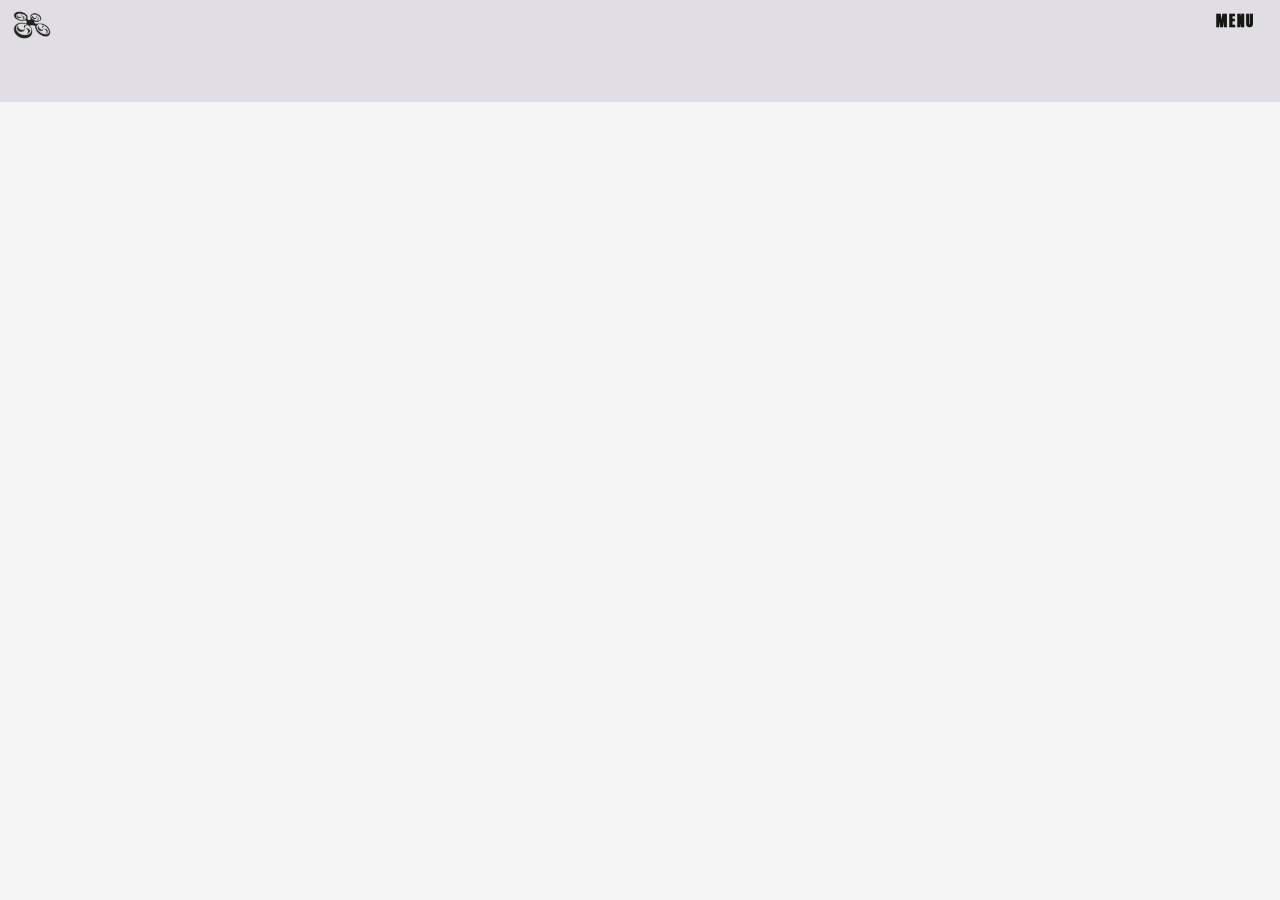
<file: about.html>
<!DOCTYPE html>
<html lang="fr">
<head>
    <meta charset="UTF-8">
    <meta http-equiv="X-UA-Compatible" content="IE=edge">
    <meta name="viewport" content="width=device-width, initial-scale=1.0">
    <title>Mimoon</title>

    <link rel="preconnect" href="https://fonts.googleapis.com">
    <link rel="preconnect" href="https://fonts.gstatic.com" crossorigin="">
    <link href="https://fonts.googleapis.com/css2?family=Square+Peg&display=swap" rel="stylesheet">

    <link rel="preconnect" href="https://fonts.googleapis.com">
    <link rel="preconnect" href="https://fonts.gstatic.com" crossorigin="">
    <link href="https://fonts.googleapis.com/css2?family=Caveat&display=swap" rel="stylesheet">

    <link rel="preconnect" href="https://fonts.googleapis.com">
    <link rel="preconnect" href="https://fonts.gstatic.com" crossorigin="">
    <link href="https://fonts.googleapis.com/css2?family=Anton&display=swap" rel="stylesheet">

    <link rel="preconnect" href="https://fonts.googleapis.com">
    <link rel="preconnect" href="https://fonts.gstatic.com" crossorigin="">
    <link href="https://fonts.googleapis.com/css2?family=Bebas+Neue&display=swap" rel="stylesheet">

    <link rel="preconnect" href="https://fonts.googleapis.com">
    <link rel="preconnect" href="https://fonts.gstatic.com" crossorigin="">
    <link href="https://fonts.googleapis.com/css2?family=Barlow:wght@300&display=swap" rel="stylesheet">

    <link rel="stylesheet" href="about.72dce2bb.css">
    <link rel="stylesheet" href="animation.2ff39e2c.css">
    <link rel="stylesheet" href="scss.6b84482b.css">
</head>

<body>

    <!-- <article>
        <img src="./logo/4.jpeg" />
    </article> -->

    

    <div id="page-transition">
        <div class="overlay"></div>
        <div class="preloader__transition">
            <!-- LOADING... -->
        </div> 
    </div>
    <!-- End page transition -->

    <div id="nav" class="content menu">
        <div class="header_logo">
            <a href="index.html" class="transition__link logo">
                <img id="img_logo" src="logo-drone-white.679bed9a.png" alt="">
            </a>
        </div>
    </div>
    <nav class="menu-icon">
        <a href="menua.html" class="transition__link">
            <div class="wrap">
                <div class="inital">MENU</div>
            </div>
            <div class="wrap">
                <div class="hover">MENU</div>
            </div>
        </a>
    </nav>

    <div id="about__container">

        <div id="smooth-wrapper">
            <div id="smooth-content">
                
                
                <main class="main">

                    <div id="img">
                        <div class="header__img">
                            <div class="box__img__1"></div>
                            <div class="box__img__2"></div>
                        </div>
                    </div>

                    <div class="block__container">
                    
                        <p id="split-me" class="bold">
                            Qui suis-je ? 
                        </p>
                        
                        <div class="spacer"></div>

                        <p id="split-me">
                            Je m'appelle Amine, je suis passionné par les images, les vidéos, enfin, tout ce qui tourne autour de l'audio-visuel.
                            La rencontre avec le drone me permet de réaliser des plans impressionnants, aussi bien en prenant de la hauteur en capturant des vues imprenables des montagnes et rivières, que de voler en razmote au dessus des champs.
                            Chaque voyage, chaque évènement se transforme en instants exceptionnels.
                        </p>
                        
                        <div class="spacer"></div>

                        <p id="split-me">
                            Lorem ipsum dolor sit amet consectetur adipisicing elit. Minus animi vel alias sint recusandae inventore repellat nihil perspiciatis, quas dolores illum asperiores a aliquam, dignissimos totam iste esse ea magnam corrupti, vero quod tempora exercitationem? Labore incidunt laboriosam, suscipit ea provident, ullam iste nihil perspiciatis, commodi unde amet tenetur optio?
                        </p>

                        <div class="spacer"></div>

                        <div class="network">
                            <ul>
                                <li clas="wrap">
                                    <a href="https://www.instagram.com/mimoune91/">
                                        INSTAGRAM
                                    </a>
                                </li>
                                <li>
                                    <a href="https://www.youtube.com/channel/UCo1gU5Tb__xI8W2I9NSiDPw">
                                        YOUTUBE
                                    </a>
                                </li>
                                <li>
                                    <a href="#">
                                        EMAIL
                                    </a>
                                </li>
                                <li class="copyright">
                                    ©2022 COPYRIGHT
                                </li>
                            </ul>
                        </div>

                        <div class="spacer__bottom"></div>

                    </div>


                </main>

            </div>
        </div>

    </div>


    <script src="https://cdnjs.cloudflare.com/ajax/libs/jquery/3.3.1/jquery.min.js"></script>
    <script src="about.1ae53be0.js"></script>
   
    
</body>
</html>
</file>
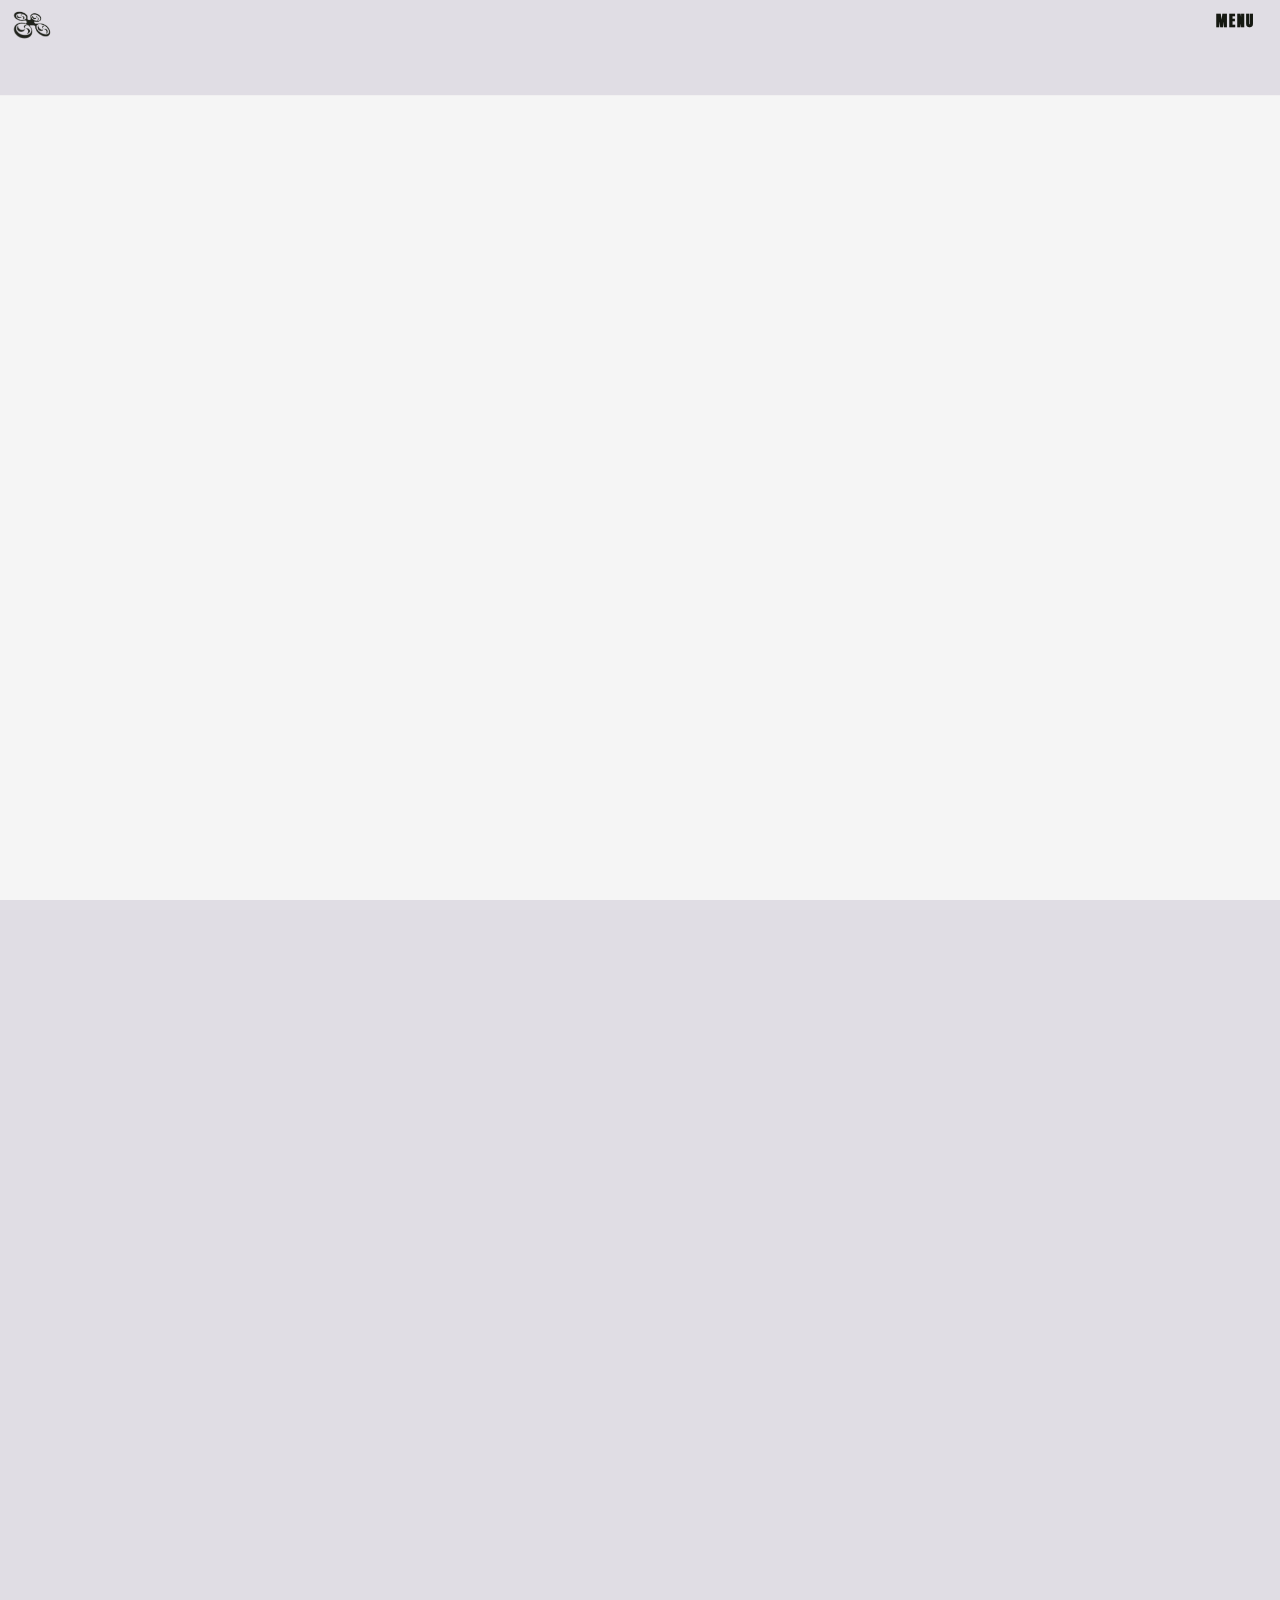
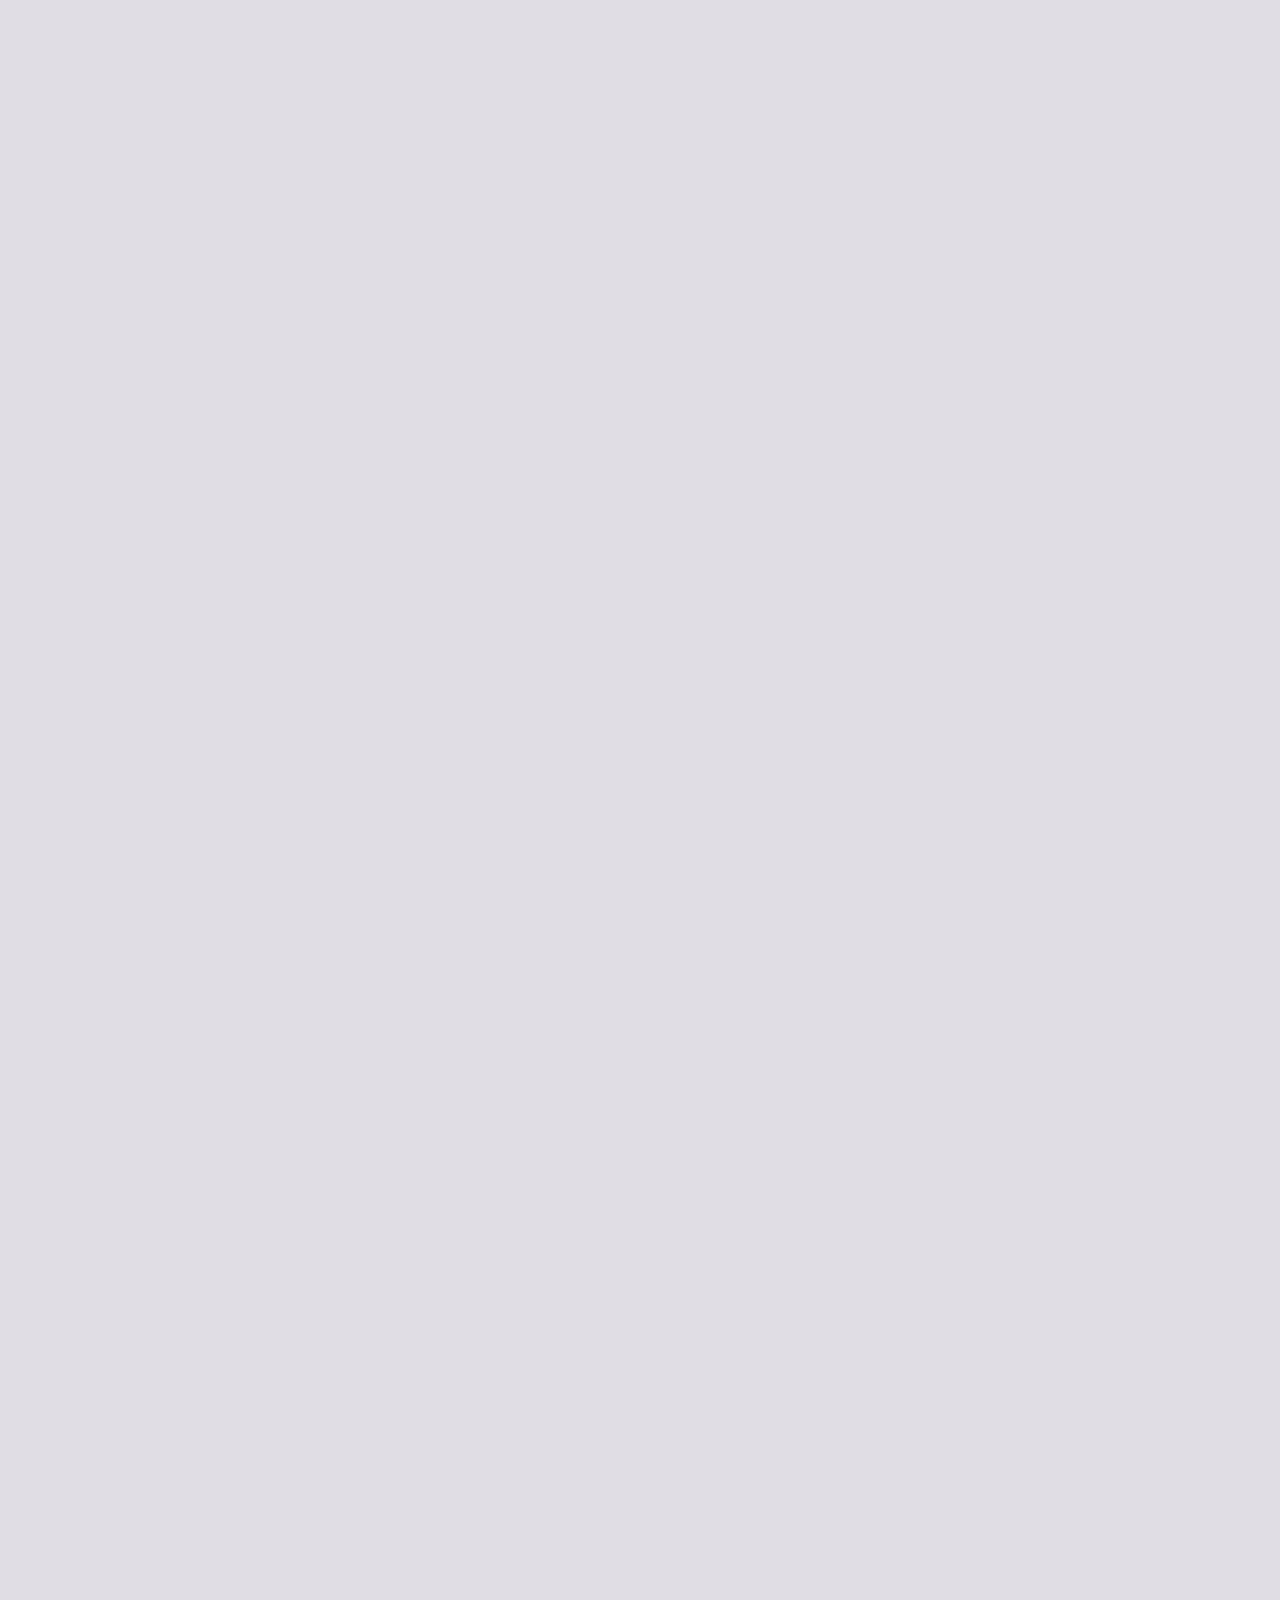
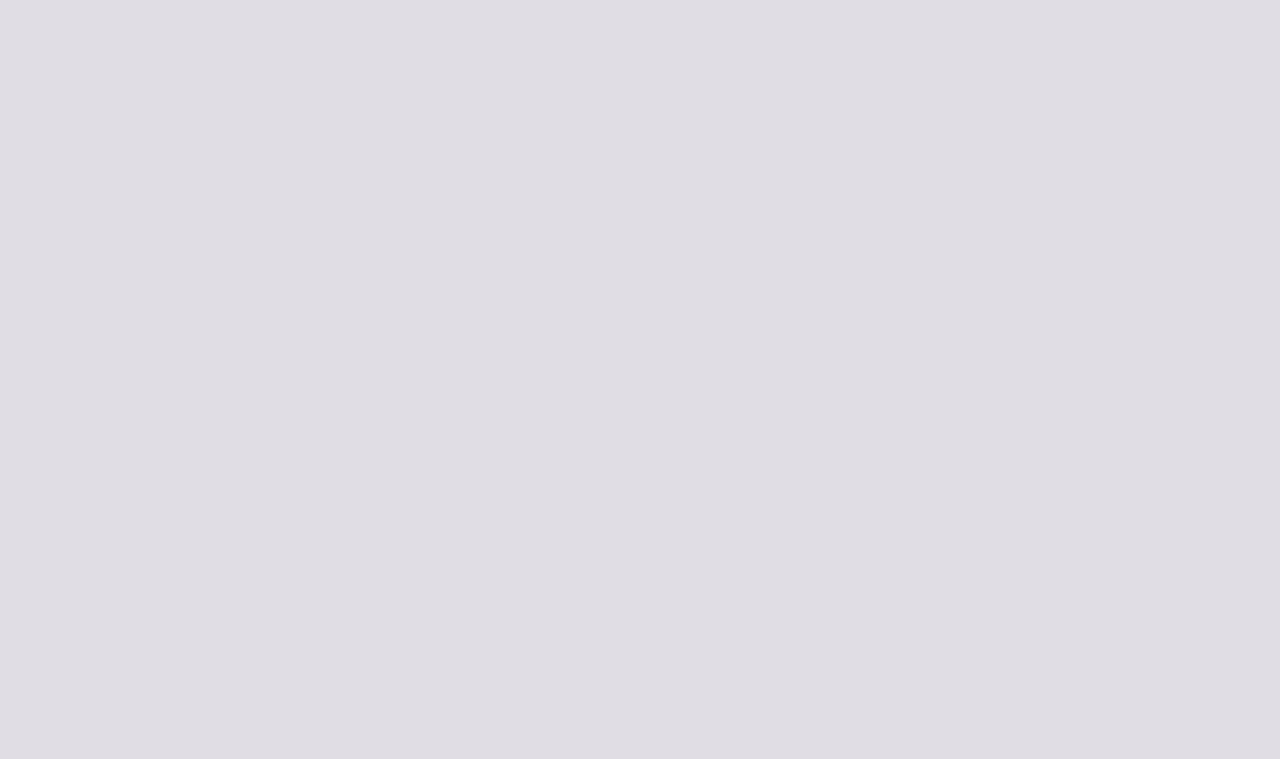
<file: cgu.html>
<!DOCTYPE html>
<html lang="fr">
<head>
    <meta charset="UTF-8">
    <meta http-equiv="X-UA-Compatible" content="IE=edge">
    <meta name="viewport" content="width=device-width, initial-scale=1.0">
    <title>Mimoon</title>

    <link rel="preconnect" href="https://fonts.googleapis.com">
    <link rel="preconnect" href="https://fonts.gstatic.com" crossorigin="">
    <link href="https://fonts.googleapis.com/css2?family=Square+Peg&display=swap" rel="stylesheet">

    <link rel="preconnect" href="https://fonts.googleapis.com">
    <link rel="preconnect" href="https://fonts.gstatic.com" crossorigin="">
    <link href="https://fonts.googleapis.com/css2?family=Caveat&display=swap" rel="stylesheet">

    <link rel="preconnect" href="https://fonts.googleapis.com">
    <link rel="preconnect" href="https://fonts.gstatic.com" crossorigin="">
    <link href="https://fonts.googleapis.com/css2?family=Anton&display=swap" rel="stylesheet">

    <link rel="preconnect" href="https://fonts.googleapis.com">
    <link rel="preconnect" href="https://fonts.gstatic.com" crossorigin="">
    <link href="https://fonts.googleapis.com/css2?family=Bebas+Neue&display=swap" rel="stylesheet">

    <link rel="preconnect" href="https://fonts.googleapis.com">
    <link rel="preconnect" href="https://fonts.gstatic.com" crossorigin="">
    <link href="https://fonts.googleapis.com/css2?family=Barlow:wght@300&display=swap" rel="stylesheet">

    <link rel="stylesheet" href="cgu.9d20663d.css">
    <link rel="stylesheet" href="animation.f27933da.css">
    <link rel="stylesheet" href="scss.6b84482b.css">
</head>

<body>

    <div id="page-transition">
        <div class="overlay"></div>
        <div class="preloader__transition">
            <!-- LOADING... -->
        </div> 
    </div>
    <!-- End page transition -->

    <div id="nav" class="content menu">
        <div class="header_logo">
            <a href="index.html" class="transition__link logo">
                <img id="img_logo" src="logo-drone-white.679bed9a.png" alt="">
            </a>
        </div>
    </div>
    <nav class="menu-icon">
        <a href="menua.html" class="transition__link">
            <div class="wrap">
                <div class="inital">MENU</div>
            </div>
            <div class="wrap">
                <div class="hover">MENU</div>
            </div>
        </a>
    </nav>

    <div id="about__container">

        <div id="smooth-wrapper">
            <div id="smooth-content">
                
                
                <main class="main">
                    
                    <p id="split-me" class="bold">
                        Conditions générales d'utilisation du site
                    </p>
                    
                    <div class="spacer"></div>

                    <p id="split-me">
                        Les présentes conditions générales d'utilisation (dites « CGU ») ont pour objet l'encadrement juridique des
                        modalités de mise à disposition du site et des services par (indiquer le nom du site) et de définir les
                        conditions d’accès et d’utilisation des services par « l'Utilisateur ».
                        Les présentes CGU sont accessibles sur le site à la rubrique «CGU».
                        Les CGU doivent être acceptées par tout Utilisateur souhaitant accéder au site. Elles constituent le contrat
                        entre le site et l'Utilisateur. L’accès au site par l’Utilisateur signifie son acceptation des présentes CGU. Il
                        s’engage désormais à respecter les présentes conditions.
                        Ou si le site comprend un espace membre :
                        Toute inscription ou utilisation du site implique l'acceptation sans aucune réserve ni restriction des présentes
                        CGU par l’utilisateur. Lors de l'inscription sur le site via le Formulaire d’inscription, chaque utilisateur
                        accepte expressément les présentes CGU en cochant la case précédant le texte suivant : « Je reconnais avoir
                        lu et compris les CGU et je les accepte ».
                        En cas de non-acceptation des CGU stipulées dans le présent contrat, l'Utilisateur se doit de renoncer à
                        l'accès des services proposés par le site.
                        (indiquer le nom du site) se réserve le droit de modifier unilatéralement et à tout moment le contenu des
                        présentes CGU.
                    </p>
                    
                    <div class="spacer"></div>

                    <p id="split-me" class="title__bold">
                        ARTICLE 1 : Mentions légales
                    </p>

                    <div class="spacer"></div>

                    <p id="split-me">
                        Si l’édition du site est assurée par une personne morale :
                        L'édition du site (indiquer le nom du site) est assurée par la Société (indiquer le nom de la société et la forme
                        sociale) au capital de (indiquer le montant), immatriculée au RCS de (indiquer la ville) sous le numéro
                        (indiquer le SIREN) dont le siège social est situé au (indiquer l’adresse), (indiquer le numéro de téléphone),
                        (indiquer l’adresse email).
                        N° de TVA intracommunautaire : (indiquer le numéro)
                        Le Directeur de la publication est (indiquer le nom).
                        Si l’édition du site est assurée par une personne physique :
                        L’édition et la direction de la publication du site (indiquer le nom du site) est assurée par (Madame ou
                        Monsieur, indiquer l’identité complète), domiciliée (indiquer l’adresse), (numéro de téléphone), (adresse
                        email), (éventuellement si la personne physique y est assujettie indiquer le numéro d'inscription au registre
                        du commerce et des sociétés ou au répertoire des métiers)
                        Eventuellement : N° de TVA intracommunautaire : (indiquer le numéro)
                        L'hébergeur du site (indiquer le nom du site) est la Société (indiquer le nom de la société et la forme sociale),
                        au capital de (indiquer le montant), immatriculée au RCS de (indiquer la ville) sous le numéro (indiquer le
                        SIREN), dont le siège social est situé au (indiquer l’adresse), (indiquer le numéro de téléphone), (indiquer
                        l’adresse email).
                    </p>

                    <div class="spacer"></div>

                    <p id="split-me" class="title__bold">
                        ARTICLE 2 : Accès au site
                    </p>

                    <div class="spacer"></div>

                    <p id="split-me">
                        Le site (indiquer le nom du site) permet à l'Utilisateur un accès gratuit aux services suivants :
                        - (Détailler les services)
                        - …
                        Le site est accessible gratuitement en tout lieu à tout Utilisateur ayant un accès à Internet. Tous les frais
                        supportés par l'Utilisateur pour accéder au service (matériel informatique, logiciels, connexion Internet, etc.)
                        sont à sa charge.
                        Si le site comprend un espace membre :
                        L’Utilisateur non membre n'a pas accès aux services réservés. Pour cela, il doit s’inscrire en remplissant le
                        formulaire. En acceptant de s’inscrire aux services réservés, l’Utilisateur membre s’engage à fournir des
                        informations sincères et exactes concernant son état civil et ses coordonnées, notamment son adresse email.
                        L’Utilisateur est responsable de la mise à jour des informations fournies. Il lui est précisé qu’il peut les
                        modifier en se connectant à son espace membre.
                        Pour accéder aux services, l’Utilisateur devra s'identifier à l'aide de son nom d’utilisateur et de son mot de
                        passe qui lui seront communiqués après son inscription et qui sont strictement personnels. A ce titre, il s’en
                        interdit toute divulgation. Dans le cas contraire, il restera seul responsable de l’usage qui en sera fait.
                        L’Utilisateur pourra également solliciter sa désinscription en se rendant à la page dédiée sur son espace
                        personnel ou envoyant un email à : (préciser l’adresse). Celle-ci sera effective dans un délai raisonnable.
                        En cas de non respect des conditions générales de vente et/ou d’utilisation, le site (Indiquer le nom du site)
                        aura la possibilité de suspendre voire de fermer le compte d’un Utilisateur après mise en demeure adressée
                        par voie électronique et restée sans effet.
                        Toute suppression de compte, quel qu’en soit le motif, engendre la suppression pure et simple de toutes
                        informations personnelles de l’Utilisateur.
                        Tout événement dû à un cas de force majeure ayant pour conséquence un dysfonctionnement du site ou
                        serveur et sous réserve de toute interruption ou modification en cas de maintenance, n'engage pas la
                        responsabilité de (indiquer le nom du site). Dans ces cas, l’Utilisateur accepte ainsi ne pas tenir rigueur à
                        l’éditeur de toute interruption ou suspension de service, même sans préavis.
                        L'Utilisateur a la possibilité de contacter le site par messagerie électronique à l’adresse email de l’éditeur
                        communiqué à l’ARTICLE 1. 
                    </p>

                    <div class="spacer"></div>

                    <p id="split-me" class="title__bold">
                        ARTICLE 3 : Données personnelles
                    </p>

                    <div class="spacer"></div>

                    <p id="split-me">
                        En l’absence de collecte de données personnelles :
                        Le site est exempté de déclaration à la Commission Nationale Informatique et Libertés (CNIL) dans la
                        mesure où il ne collecte aucune donnée concernant les utilisateurs.
                        Ou en cas de collecte de données personnelles :
                        Le site assure à l'Utilisateur une collecte et un traitement d'informations personnelles dans le respect de la vie
                        privée conformément à la loi n°78-17 du 6 janvier 1978 relative à l'informatique, aux fichiers et aux libertés.
                        Le site est déclaré à la CNIL sous le numéro (indiquer le numéro de déclaration).
                        En vertu de la loi Informatique et Libertés, en date du 6 janvier 1978, l'Utilisateur dispose d'un droit d'accès,
                        de rectification, de suppression et d'opposition de ses données personnelles. L'Utilisateur exerce ce droit :
                        • par mail à (indiquer l’adresse)
                        • par voie postale (indiquer le nom et l’adresse)
                        Eventuellement vous pouvez ajouter :
                        • via un formulaire de contact
                    </p>

                    <div class="spacer"></div>

                    <p id="split-me" class="title__bold">
                        ARTICLE 4 : Propriété intellectuelle
                    </p>

                    <div class="spacer"></div>

                    <p id="split-me">
                        Les marques, logos, signes ainsi que tous les contenus du site (textes, images, son…) font l'objet d'une
                        protection par le Code de la propriété intellectuelle et plus particulièrement par le droit d'auteur.
                        Si votre marque est protégée, ajouter :
                        La marque (indiquer le nom de la marque) est une marque déposée par (votre nom).Toute représentation
                        et/ou reproduction et/ou exploitation partielle ou totale de cette marque, de quelque nature que ce soit, est
                        totalement prohibée.
                        L'Utilisateur doit solliciter l'autorisation préalable du site pour toute reproduction, publication, copie des
                        différents contenus. Il s'engage à une utilisation des contenus du site dans un cadre strictement privé, toute
                        utilisation à des fins commerciales et publicitaires est strictement interdite.
                        Toute représentation totale ou partielle de ce site par quelque procédé que ce soit, sans l’autorisation expresse
                        de l’exploitant du site Internet constituerait une contrefaçon sanctionnée par l’article L 335-2 et suivants du
                        Code de la propriété intellectuelle.
                        Il est rappelé conformément à l’article L122-5 du Code de propriété intellectuelle que l’Utilisateur qui
                        reproduit, copie ou publie le contenu protégé doit citer l’auteur et sa source. 
                    </p>

                    <div class="spacer"></div>

                    <p id="split-me" class="title__bold">
                        ARTICLE 5 : Responsabilité 
                    </p>

                    <div class="spacer"></div>

                    <p id="split-me">
                        Les sources des informations diffusées sur le site (indiquer le nom du site) sont réputées fiables mais le site
                        ne garantit pas qu’il soit exempt de défauts, d’erreurs ou d’omissions.
                        Les informations communiquées sont présentées à titre indicatif et général sans valeur contractuelle. Malgré
                        des mises à jour régulières, le site (indiquer le nom du site) ne peut être tenu responsable de la modification
                        des dispositions administratives et juridiques survenant après la publication. De même, le site ne peut être
                        tenue responsable de l’utilisation et de l’interprétation de l’information contenue dans ce site.
                        Si le site comprend un espace membre :
                        L'Utilisateur s'assure de garder son mot de passe secret. Toute divulgation du mot de passe, quelle que soit sa
                        forme, est interdite. Il assume les risques liés à l'utilisation de son identifiant et mot de passe. Le site décline
                        toute responsabilité.
                        Le site (indiquer le nom du site) ne peut être tenu pour responsable d’éventuels virus qui pourraient infecter
                        l’ordinateur ou tout matériel informatique de l’Internaute, suite à une utilisation, à l’accès, ou au
                        téléchargement provenant de ce site.
                        La responsabilité du site ne peut être engagée en cas de force majeure ou du fait imprévisible et
                        insurmontable d'un tiers.
                    </p>

                    <div class="spacer"></div>

                    <p id="split-me" class="title__bold">
                        ARTICLE 6 : Liens hypertextes
                    </p>

                    <div class="spacer"></div>

                    <p id="split-me">
                        Des liens hypertextes peuvent être présents sur le site. L’Utilisateur est informé qu’en cliquant sur ces liens,
                        il sortira du site (indiquer le nom du site). Ce dernier n’a pas de contrôle sur les pages web sur lesquelles
                        aboutissent ces liens et ne saurait, en aucun cas, être responsable de leur contenu. 
                    </p>

                    <div class="spacer"></div>

                    <p id="split-me" class="title__bold">
                        ARTICLE 7 : Cookies
                    </p>

                    <div class="spacer"></div>

                    <p id="split-me">
                        L’Utilisateur est informé que lors de ses visites sur le site, un cookie peut s’installer automatiquement sur son
                        logiciel de navigation.
                        Les cookies sont de petits fichiers stockés temporairement sur le disque dur de l’ordinateur de l’Utilisateur
                        par votre navigateur et qui sont nécessaires à l’utilisation du site (Indiquer le nom du site). Les cookies ne
                        contiennent pas d’information personnelle et ne peuvent pas être utilisés pour identifier quelqu’un. Un
                        cookie contient un identifiant unique, généré aléatoirement et donc anonyme. Certains cookies expirent à la
                        fin de la visite de l’Utilisateur, d’autres restent.
                        L’information contenue dans les cookies est utilisée pour améliorer le site, par exemple en :
                        • permettant à un service de reconnaître l’appareil de l’Utilisateur, pour qu’il n’ait pas à donner les mêmes
                        informations à plusieurs reprises, par exemple remplir un formulaire ou une enquête.
                        • mémorisant que vous l’Utilisateur a déjà donné ses identifiant et mot de passe, pour ne pas avoir à le refaire
                        à chaque nouvelle page.
                        • surveillant comment les utilisateurs se servent des services, pour les rendre plus simples d’utilisation et
                        allouer suffisamment de puissance pour s’assurer de leur réactivité.
                        • analysant des données « anonymisées » pour aider à comprendre comment les utilisateurs interagissent
                        avec les différents aspects des services en ligne et donc permettre de les améliorer.
                        En naviguant sur le site, L’Utilisateur les accepte. (Il conviendra de déterminer avec l’éditeur ou l’hébergeur
                        la possibilité de récupérer le consentement ou en tout cas d’informer l’Utilisateur, par le biais d’une
                        bannière à l’ouverture du site).
                        A défaut d’acceptation, l’Utilisateur est informé que certaines fonctionnalités ou pages risquent de lui être
                        refusées.
                        L’Utilisateur pourra désactiver ce cookie par l’intermédiaire des paramètres figurant au sein de son logiciel
                        de navigation.
                    </p>

                    <div class="spacer"></div>

                    <div class="network">
                        <ul>
                            <li clas="wrap">
                                <a href="https://www.instagram.com/mimoune91/">
                                    INSTAGRAM
                                </a>
                            </li>
                            <li>
                                <a href="https://www.youtube.com/channel/UCo1gU5Tb__xI8W2I9NSiDPw">
                                    YOUTUBE
                                </a>
                            </li>
                            <li>
                                <a href="#">
                                    EMAIL
                                </a>
                            </li>
                            <li class="copyright">
                                ©2022 COPYRIGHT
                            </li>
                        </ul>
                    </div>

                    <!-- <div class="spacer__bottom"></div> -->
                    <div class="spacer"></div>

                </main>

            </div>
        </div>

    </div>


    <script src="https://cdnjs.cloudflare.com/ajax/libs/jquery/3.3.1/jquery.min.js"></script>
    <script src="cgu.338eac20.js"></script>
   
    
</body>
</html>
</file>
<file: about.72dce2bb.css>
body {
  background: #e0dde4;
}

#smooth-wrapper {
  max-width: 980px;
  margin: 0 auto;
}

.main {
  color: whitesmoke;
  max-width: 900px;
  margin: auto;
  padding-top: 150px;
}
@media (max-width: 1023px) {
  .main {
    margin: 20px;
  }
}
@media (max-width: 767px) {
  .main {
    max-width: 350px;
    margin: 15px;
  }
}

#about__container {
  z-index: 2;
}

#nav {
  position: fixed;
  z-index: 200;
  mix-blend-mode: difference;
}

#img_logo {
  margin-top: -0.5vw;
}
@media (max-width: 767px) {
  #img_logo {
    margin-top: -2vw;
  }
}

.menu-icon {
  justify-content: end;
  mix-blend-mode: difference;
  z-index: 200;
}

.menu-icon a {
  position: fixed;
}

.wrap {
  font-family: "Anton", sans-serif;
}

main p {
  font-family: sans-serif;
  font-size: 1.5vw;
}
@media (max-width: 1023px) {
  main p {
    font-size: 3.5vw;
  }
}
@media (max-width: 767px) {
  main p {
    font-size: 6vw;
  }
}

main .bold {
  font-size: 2vw;
  font-weight: bold;
}
@media (max-width: 1023px) {
  main .bold {
    font-size: 3.5vw;
  }
}
@media (max-width: 767px) {
  main .bold {
    font-size: 6.5vw;
  }
}

.spacer {
  height: 10vh;
  display: flex;
  align-items: center;
  justify-content: center;
}

@media (max-width: 767px) {
  .spacer__bottom {
    height: 10vh;
    display: flex;
    align-items: center;
    justify-content: center;
  }
}

.network {
  font-family: sans-serif;
  color: rgb(0, 0, 0);
  bottom: 0;
  font-size: 1.5vw;
  z-index: 2;
  position: relative;
}
@media (max-width: 1023px) {
  .network {
    font-size: 2.5vw;
  }
}
@media (max-width: 767px) {
  .network {
    font-size: 8vw;
  }
}

ul {
  display: flex;
  justify-content: space-evenly;
}
@media (max-width: 767px) {
  ul {
    display: inline-block;
  }
}

li {
  font-family: "Anton", sans-serif;
  font-size: 1.5vw;
  margin-bottom: 3vw;
  transition: 0.5s ease-in;
}
@media (max-width: 1023px) {
  li {
    font-size: 2.5vw;
  }
}
@media (max-width: 767px) {
  li {
    font-size: 5.5vw;
  }
}

li:hover {
  color: rgb(88, 88, 88);
}
</file>
<file: animation.2ff39e2c.css>
*,
*:before,
*:after {
  box-sizing: inherit;
  user-select: none;
  outline: none;
  -webkit-touch-callout: none;
}

* {
  position: relative;
  margin: 0;
  padding: 0;
}

/* Works on Firefox */
* {
  scrollbar-width: thin;
}

/* Works on Chrome, Edge, and Safari */
*::-webkit-scrollbar {
  width: 7px;
}

*::-webkit-scrollbar-track {
  background: rgba(255, 255, 255, 0);
}

*::-webkit-scrollbar-thumb {
  border-radius: 20px;
  background-color: rgb(100, 99, 99);
  border: 3px solid rgba(255, 255, 255, 0);
}

html {
  box-sizing: border-box;
  font-size: 0.5208333333vw;
  height: 100%;
  left: 0;
  overflow-x: hidden;
  width: 100%;
}
@media (max-width: 768px) {
  html {
    font-size: 2.6666666667vw;
  }
}

a {
  color: inherit;
  outline: none;
  pointer-events: auto;
  text-decoration: none;
}

p .line-wrapper {
  overflow: hidden;
}

.header__img {
  overflow: hidden;
  background-color: #e0dde4;
  position: relative;
  max-width: 550px;
  max-height: 610px;
  z-index: -1;
  left: 50%;
  transform: translate(-50%, -50%);
  top: 30vh;
}
@media (max-width: 1023px) {
  .header__img {
    top: 30vh;
  }
}
@media (max-width: 767px) {
  .header__img {
    max-width: 300px;
    max-height: 350px;
    top: 30vh;
  }
}

.box__img__1 {
  background-image: url("38.f41d7d74.jpg");
  background-size: cover;
  overflow: hidden;
  width: 100%;
  height: 610px;
  border-radius: 30px;
}
@media (max-width: 767px) {
  .box__img__1 {
    max-width: 300px;
    max-height: 350px;
  }
}

.box__img__2 {
  background-image: url("8.33eda973.jpeg");
  background-size: cover;
  overflow: hidden;
  width: 100%;
  height: 610px;
  border-radius: 30px;
}
@media (max-width: 767px) {
  .box__img__2 {
    max-width: 300px;
    max-height: 350px;
  }
}

.block__container {
  color: black;
  top: 20%;
  position: absolute;
  max-width: 1200px;
}
@media (max-width: 767px) {
  .block__container {
    position: absolute;
    top: 20%;
    max-width: 350px;
  }
}
</file>
<file: cgu.9d20663d.css>
body {
  background: #e0dde4;
}

#smooth-wrapper {
  max-width: 980px;
  margin: 0 auto;
}

.main {
  color: whitesmoke;
  max-width: 900px;
  margin: auto;
  padding-top: 150px;
}
@media (max-width: 1023px) {
  .main {
    margin: 20px;
  }
}
@media (max-width: 767px) {
  .main {
    max-width: 350px;
    margin: 15px;
  }
}

#about__container {
  position: fixed;
  z-index: 2;
  mix-blend-mode: difference;
}
@media (max-width: 767px) {
  #about__container {
    position: relative;
  }
}

#nav {
  position: fixed;
  z-index: 200;
  mix-blend-mode: difference;
}

#img_logo {
  margin-top: -0.5vw;
}
@media (max-width: 767px) {
  #img_logo {
    margin-top: -2vw;
  }
}

.menu-icon {
  justify-content: end;
  mix-blend-mode: difference;
  z-index: 200;
}

.menu-icon a {
  position: fixed;
}

.wrap {
  font-family: "Anton", sans-serif;
}

main p {
  font-family: sans-serif;
  font-size: 1.5vw;
}
@media (max-width: 1023px) {
  main p {
    font-size: 3.5vw;
  }
}
@media (max-width: 767px) {
  main p {
    font-size: 6vw;
  }
}

main .bold {
  font-size: 2.5vw;
  font-weight: bold;
}
@media (max-width: 1023px) {
  main .bold {
    font-size: 3.5vw;
  }
}
@media (max-width: 767px) {
  main .bold {
    font-size: 6.5vw;
  }
}

main .title__bold {
  font-size: 2vw;
}
@media (max-width: 1023px) {
  main .title__bold {
    font-size: 3vw;
  }
}
@media (max-width: 767px) {
  main .title__bold {
    font-size: 6vw;
  }
}

.spacer {
  height: 10vh;
  display: flex;
  align-items: center;
  justify-content: center;
}

@media (max-width: 767px) {
  .spacer__bottom {
    height: 10vh;
    display: flex;
    align-items: center;
    justify-content: center;
  }
}

.network {
  font-family: sans-serif;
  color: whitesmoke;
  bottom: 0;
  font-size: 1.5vw;
  z-index: 2;
  position: relative;
}
@media (max-width: 1023px) {
  .network {
    font-size: 2.5vw;
  }
}
@media (max-width: 767px) {
  .network {
    font-size: 8vw;
  }
}

ul {
  display: flex;
  justify-content: space-evenly;
}
@media (max-width: 767px) {
  ul {
    display: inline-block;
  }
}

li {
  font-family: "Anton", sans-serif;
  font-size: 1.5vw;
  margin-bottom: 3vw;
  transition: 0.5s ease-in;
}
@media (max-width: 1023px) {
  li {
    font-size: 2.5vw;
  }
}
@media (max-width: 767px) {
  li {
    font-size: 5.5vw;
  }
}

li:hover {
  color: rgb(88, 88, 88);
}
</file>
<file: animation.f27933da.css>
*,
*:before,
*:after {
  box-sizing: inherit;
  user-select: none;
  outline: none;
  -webkit-touch-callout: none;
}

* {
  position: relative;
  margin: 0;
  padding: 0;
}

/* Works on Firefox */
* {
  scrollbar-width: thin;
}

/* Works on Chrome, Edge, and Safari */
*::-webkit-scrollbar {
  width: 7px;
}

*::-webkit-scrollbar-track {
  background: rgba(255, 255, 255, 0);
}

*::-webkit-scrollbar-thumb {
  border-radius: 20px;
  background-color: rgb(100, 99, 99);
  border: 3px solid rgba(255, 255, 255, 0);
}

html {
  box-sizing: border-box;
  font-size: 0.5208333333vw;
  height: 100%;
  left: 0;
  overflow-x: hidden;
  width: 100%;
}
@media (max-width: 768px) {
  html {
    font-size: 2.6666666667vw;
  }
}

a {
  color: inherit;
  outline: none;
  pointer-events: auto;
  text-decoration: none;
}

p .line-wrapper {
  overflow: hidden;
}
</file>
<file: scss.6b84482b.css>
/* http://meyerweb.com/eric/tools/css/reset/
   v2.0 | 20110126
   License: none (public domain)
*/
html, body, div, span, applet, object, iframe,
h1, h2, h3, h4, h5, h6, p, blockquote, pre,
a, abbr, acronym, address, big, cite, code,
del, dfn, em, img, ins, kbd, q, s, samp,
small, strike, strong, sub, sup, tt, var,
b, u, i, center,
dl, dt, dd, ol, ul, li,
fieldset, form, label, legend,
table, caption, tbody, tfoot, thead, tr, th, td,
article, aside, canvas, details, embed,
figure, figcaption, footer, header, hgroup,
menu, nav, output, ruby, section, summary,
time, mark, audio, video {
  margin: 0;
  padding: 0;
  border: 0;
  font-size: 100%;
  font: inherit;
  vertical-align: baseline;
}

aside, details, figcaption, figure,
footer, header, hgroup, menu, nav, section {
  display: block;
}

body {
  line-height: 1;
}

ol, ul {
  list-style: none;
}

blockquote, q {
  quotes: none;
}

blockquote:before, blockquote:after,
q:before, q:after {
  content: "";
  content: none;
}

table {
  border-collapse: collapse;
  border-spacing: 0;
}

*,
*:before,
*:after {
  box-sizing: inherit;
  user-select: none;
  outline: none;
  -webkit-touch-callout: none;
}

* {
  position: relative;
  margin: 0;
  padding: 0;
}

/* Works on Firefox */
* {
  scrollbar-width: thin;
}

/* Works on Chrome, Edge, and Safari */
*::-webkit-scrollbar {
  width: 7px;
}

*::-webkit-scrollbar-track {
  background: rgba(255, 255, 255, 0);
}

*::-webkit-scrollbar-thumb {
  border-radius: 20px;
  background-color: rgb(100, 99, 99);
  border: 3px solid rgba(255, 255, 255, 0);
}

html {
  box-sizing: border-box;
  font-size: 0.5208333333vw;
  height: 100%;
  left: 0;
  overflow-x: hidden;
  width: 100%;
}
@media (max-width: 768px) {
  html {
    font-size: 2.6666666667vw;
  }
}

a {
  color: inherit;
  outline: none;
  pointer-events: auto;
  text-decoration: none;
}

.menu {
  display: flex;
}

.logo {
  margin-left: 1vw;
}
@media (max-width: 1023px) {
  .logo {
    margin-left: 2vw;
    margin-top: 1vw;
  }
}
@media (max-width: 767px) {
  .logo {
    margin-left: 4vw;
    margin-top: 3vw;
  }
}

.logo img {
  width: 38px;
  height: 38px;
  margin-top: 0.5vw;
}
@media (max-width: 767px) {
  .logo img {
    margin-top: 3vw;
  }
}

nav {
  display: flex;
  font-size: 1.5vw;
  margin-left: auto;
  margin-right: 5%;
  margin-top: 1vw;
  z-index: 2;
  position: relative;
}
@media (max-width: 1023px) {
  nav {
    margin-right: 8vw;
    margin-top: 2vw;
  }
}
@media (max-width: 767px) {
  nav {
    margin-right: 17vw;
    margin-top: 5.5vw;
  }
}

@media (max-width: 1023px) {
  .nav__back {
    margin-right: 10vw;
  }
}
@media (max-width: 767px) {
  .nav__back {
    margin-right: 21vw;
  }
}

.wrap {
  font-family: "Anton", sans-serif;
  letter-spacing: 1.9px;
  color: whitesmoke;
  text-decoration: none;
  overflow-y: hidden;
  position: absolute;
  font-weight: bold;
  font-size: 1.2vw;
  width: 100px;
}
@media (max-width: 1023px) {
  .wrap {
    font-size: 2.5vw;
    width: 100px;
  }
}
@media (max-width: 767px) {
  .wrap {
    font-size: 5vw;
    width: 100px;
  }
}

.hover {
  color: whitesmoke;
}

/* Page transition */
#page-transition {
  position: relative;
  display: block;
  z-index: 800;
}

.overlay {
  position: fixed;
  display: block;
  top: 0;
  left: 0;
  width: 100%;
  height: 100vh;
  background-color: whitesmoke;
  z-index: 1;
}

.preloader__transition {
  position: fixed;
  top: 50%;
  left: 50%;
  text-align: center;
  text-transform: uppercase;
  font-size: 28px;
  font-weight: bold;
  color: rgb(87, 87, 87);
  z-index: 2;
  transform: translate(-50%, -50%);
}
</file>
